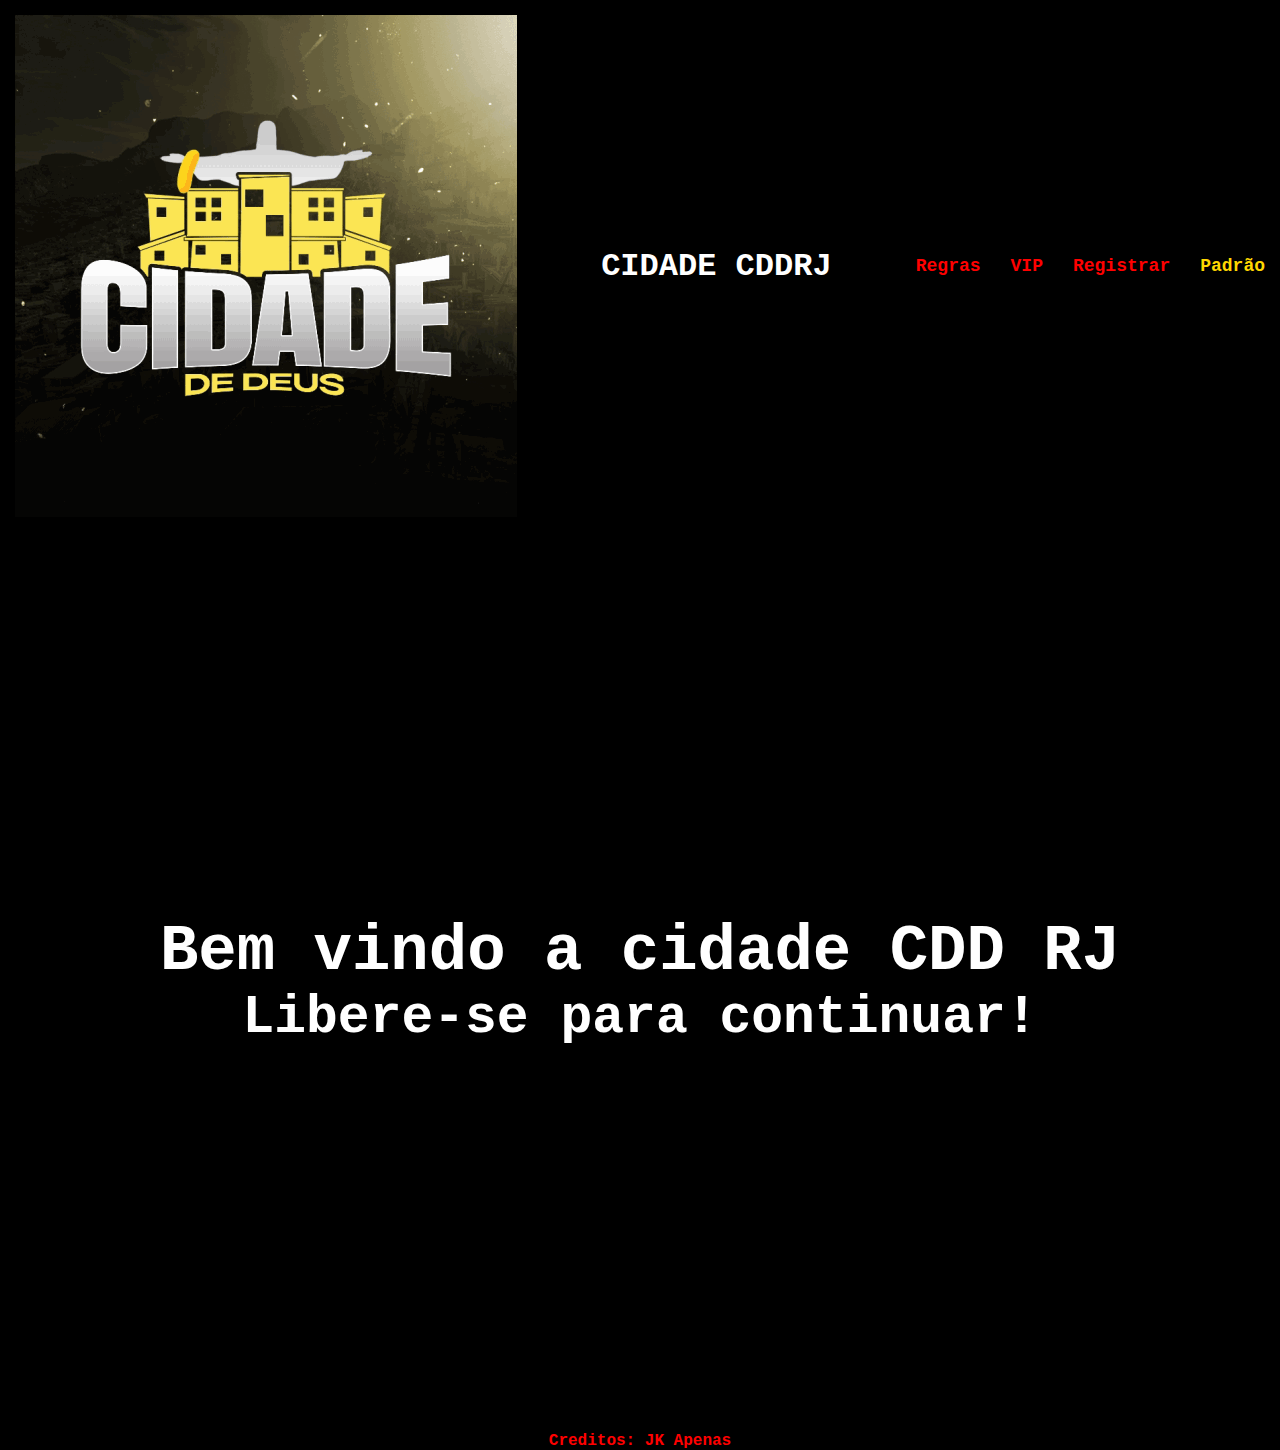
<file: index.html>
<!DOCTYPE html>
<html lang="pt-br">
<head>
    <meta charset="UTF-8">
    <meta name="viewport" content="width=device-width, initial-scale=1.0">
    <title>Cidade CDDRJ Padrão</title>
    <link rel="stylesheet" href="index.css">
</head>
<body>
    <header>
        <img src="img/cddlogo.gif" alt="Logo da cdd sendo carregada">
        <h1>CIDADE CDDRJ</h1>
        
        <uL>
            <li><a class="CDD" href="regras.html">Regras</a></li>
            <li><a class="CDD" href="vip.html">VIP</a></li>
            <li><a class="CDD" href="registrar.html">Registrar</a></li>
            <li> <a id="CDDRJ"> Padrão</a></li>
        </ul>
    </header>

    <main class="Logo_CDD">
        <h2>
            Bem vindo a cidade CDD RJ
        </h2>

        <h3>
            Libere-se para continuar!
        </h3>
    </main>

    <footer>
        Creditos: JK Apenas
    </footer>
</body>
</html>
</file>
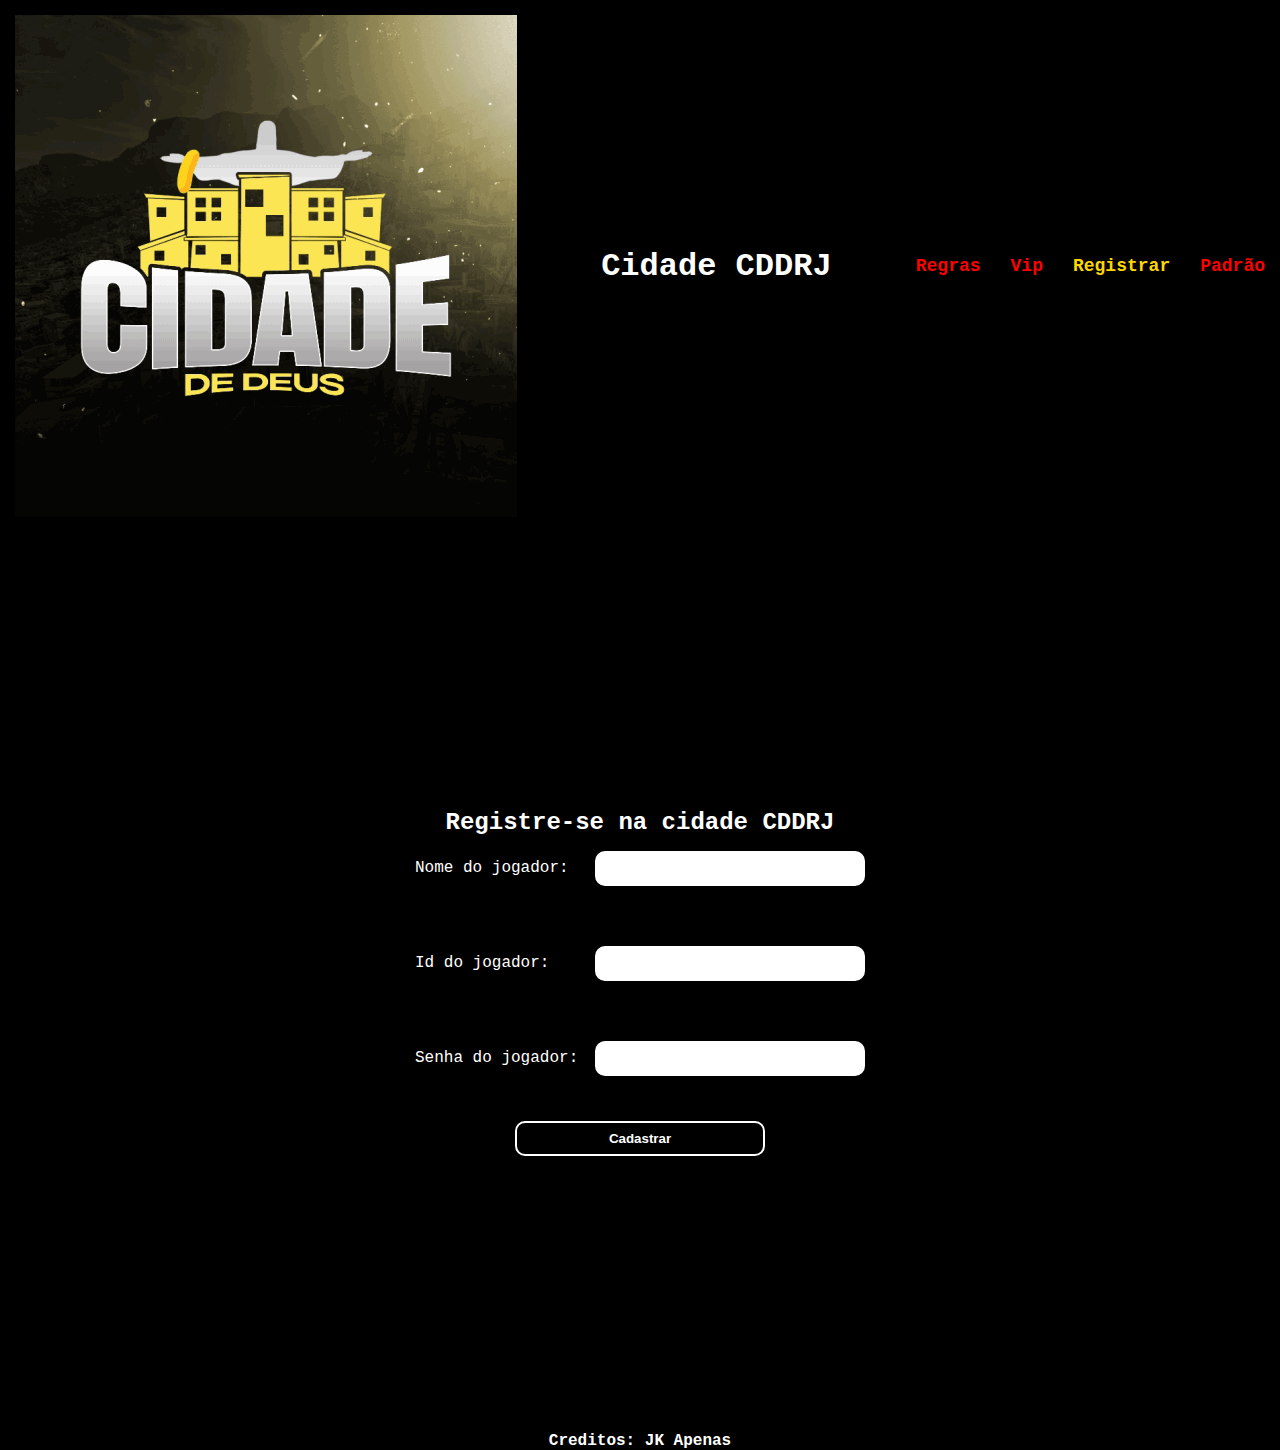
<file: registrar.html>
<!DOCTYPE html>
<html lang="pt-br">
<head>
    <meta charset="UTF-8">
    <meta name="viewport" content="width=device-width, initial-scale=1.0">
    <title>Cidade CDDRJ Registrar-se</title>
    <link rel="stylesheet" href="registrar.css">
</head>
<body>
    <header>
        <img src="img/cddlogo.gif" alt="Logo da cdd sendo carregada">
        <h1>Cidade CDDRJ</h1>

        <ul>
            <li><a class="CDD" href="regras.html">Regras</a></li>
            <li><a class="CDD" href="vip.html">Vip</a></li>
            <li><a id="Formulario" href="">Registrar</a></li>
            <li><a class="CDD" href="index.html">Padrão</a></li>
        </ul>
    </header>

    <main>
        <h2>Registre-se na cidade CDDRJ</h2>

        <form>
            <div>
                <label for="nomeUsuario">Nome do jogador:</label>
                <input type="text" name="nomeUsuario" id="nomeUsuario">
            </div>

            <div>
                <label for="idUsuario">Id do jogador:</label>
                <input type="number" name="idUsuario" id="idUsuario">
            </div>

            <div>
                <label for="senhaUsuario">Senha do jogador:</label>
                <input type="password" name="senhaUsuario" id="senhaUsuario">
            </div>

            <button id="cadastrar">
                Cadastrar
            </button>
        </form>


    </main>

    <footer>
        Creditos: JK Apenas
    </footer>
</body>
</html>
</file>
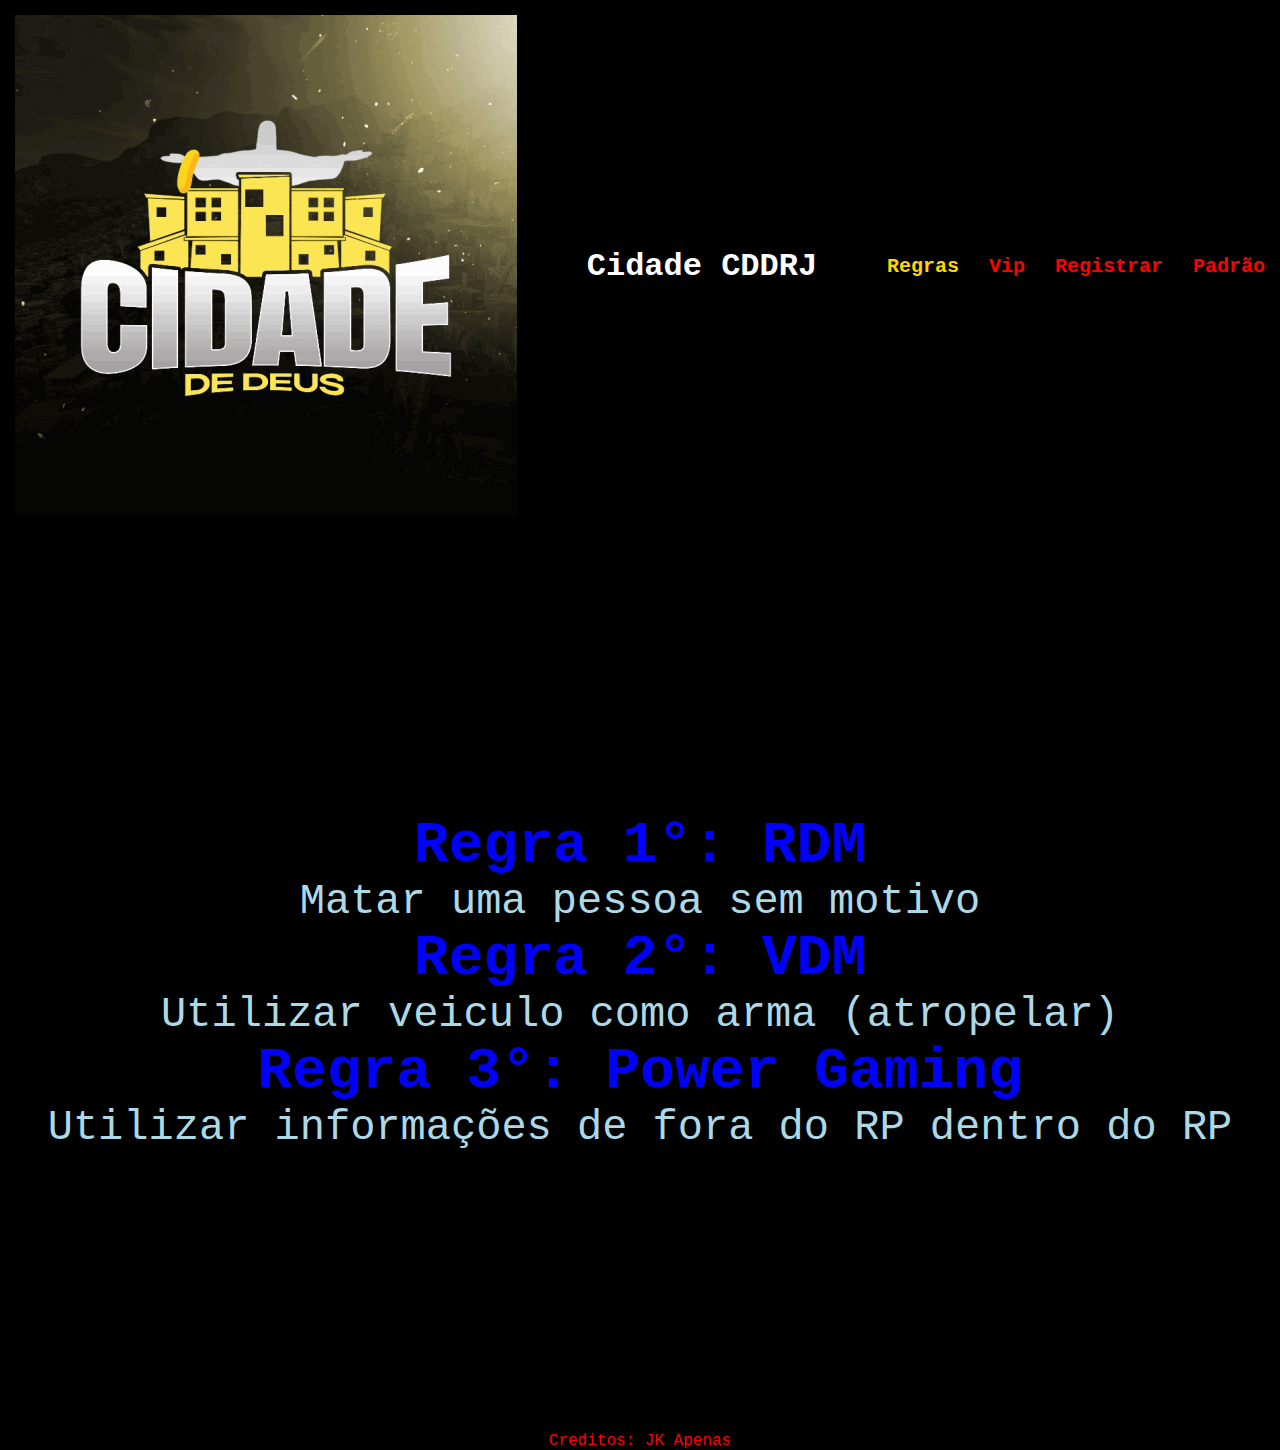
<file: regras.html>
<!DOCTYPE html>
<html lang="pt-br">
<head>
    <meta charset="UTF-8">
    <meta name="viewport" content="width=device-width, initial-scale=1.0">
    <title>Cidade CDDRJ Regras</title>
    <link rel="stylesheet" href="regras.css">
</head>
<body>
    <header>
        <img src="img/cddlogo.gif" alt="Logo da cdd sendo carregada">
        <h1>Cidade CDDRJ</h1>
        <ul>
            <li><a href="" id="atualmente">Regras</a></li>
            <li><a class="CDD" href="vip.html">Vip</a></li>
            <li><a class="CDD" href="registrar.html">Registrar</a></li>
            <li><a class="CDD" href="index.html">Padrão</a></li>
        </ul>
    </header>
    <main>
        <h2>Regra 1°: RDM</h2>
        <p>Matar uma pessoa sem motivo</p>

        <h2>Regra 2°: VDM</h2>
        <p>Utilizar veiculo como arma (atropelar)</p>

        <h2>Regra 3°: Power Gaming</h2>
        <p>Utilizar informações de fora do RP dentro do RP</p>
    </main>

    <footer>
        Creditos: JK Apenas
    </footer>
</body>
</html>
</file>
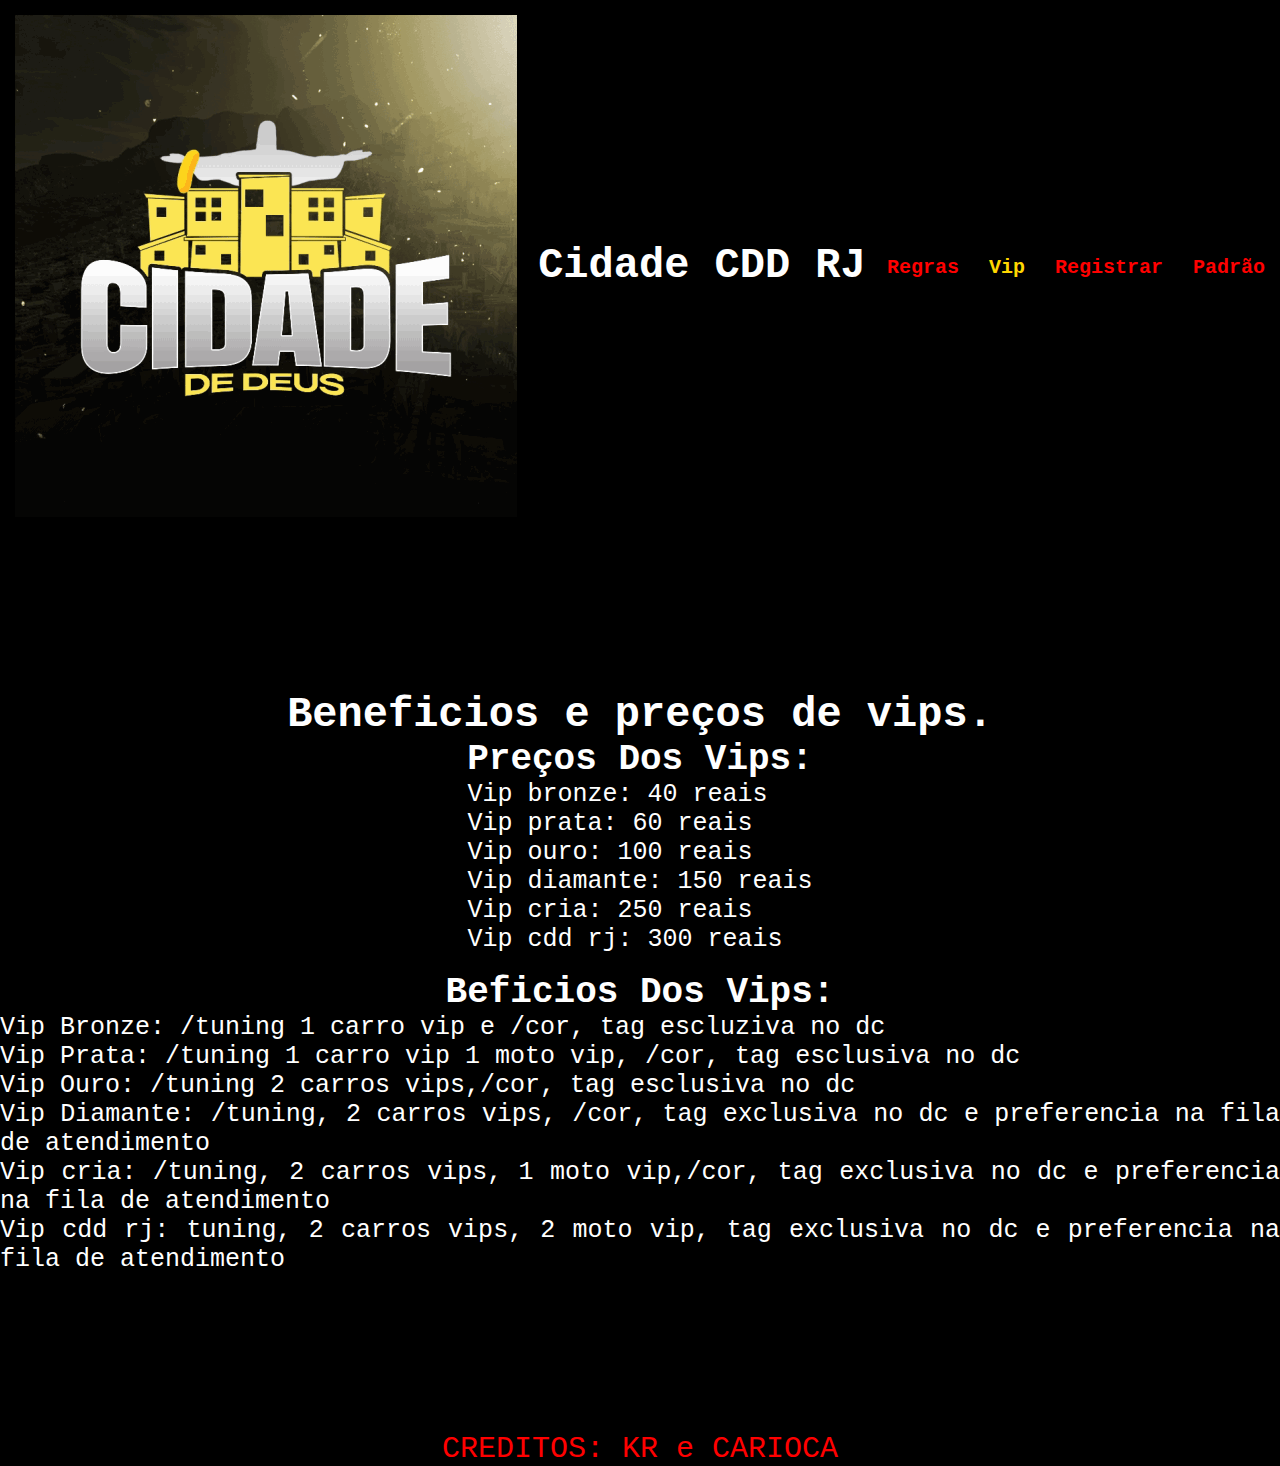
<file: vip.html>
<!DOCTYPE html>
<html lang="pt-br">
<head>
    <meta charset="UTF-8">
    <meta name="viewport" content="width=device-width, initial-scale=1.0">
    <title>Cidade CDDRJ vip regras e beneficios</title>
    <link rel="stylesheet" href="vip.css">
</head>
<body>
   <header> 
    <img src="img/cddlogo.gif" alt="Logo da cdd sendo carregada">
    <h1>Cidade CDD RJ</h1>
    
    <ul> 
        <li> <a class="CDD" href="regras.html"> Regras</a></li>
        <li> <a id="Vips"> Vip</a></li>
        <li> <a class="CDD" href="registrar.html"> Registrar</a></li>
        <li><a class="CDD" href="index.html"> Padrão</a>
    </ul>
   </header>

   <main>
        <h1> Beneficios e preços de vips.</h1>
        <h2> Preços Dos Vips: </h2>

        <ol>
            <li>Vip bronze: 40 reais </li>
            <li>Vip prata: 60 reais</li>
            <li>Vip ouro: 100 reais</li>
            <li>Vip diamante: 150 reais</li>
            <li>Vip cria: 250 reais </li>
            <li> Vip cdd rj: 300 reais </li> <br>
        </ol>

        <h2>Beficios Dos Vips: </h2>

        <ol>
            <li>Vip Bronze: /tuning 1 carro vip e /cor, tag escluziva no dc </li>
            <li>Vip Prata: /tuning 1 carro vip 1 moto vip, /cor, tag esclusiva no dc </li>
            <li>Vip Ouro: /tuning 2 carros vips,/cor, tag esclusiva no dc </li> 
            <li>Vip Diamante: /tuning, 2 carros vips, /cor, tag exclusiva no dc e preferencia na fila de atendimento</li>
            <li>Vip cria: /tuning, 2 carros vips, 1 moto vip,/cor, tag exclusiva no dc e preferencia na fila de atendimento</li>
            <li>Vip cdd rj: tuning, 2 carros vips, 2 moto vip, tag exclusiva no dc e preferencia na fila de atendimento</li>
        </ol>

   </main>

   <footer>
          CREDITOS: KR e CARIOCA
   </footer>
</body>
</html>
</file>
<file: index.css>
*{
    padding: 0;
    margin: 0;
}

body{
    font-family:'Courier New', Courier, monospace;
}

header{
    display:flex;
    align-items: center;
    justify-content: space-between;
    background-color: black;
    padding:15px;
    color:white;
}

main{
    background-color: black;
    color:white;
    width:100%;
    height:100vh;
    text-align: center;
    display:flex;
    flex-flow:column nowrap;
    justify-content: center;
}

a {
    color:white;
    text-decoration: none;
    font-weight:600;
    font-size:18px;
}

a:hover{
    color:lightblue;
}

ul{
    list-style-type: none;
    display: flex;
    align-items: center;
    gap:30px;
}



main > h2 {
    font-size:64px;
}

main > h3{
    font-size: 53px;
}

footer{
    background-color: black;
    color:red;
    font-weight:600;
    text-align: center;
}

#CDDRJ{
    color:gold
}
.CDD{
    color:red
}

.Logo_CDD{

    background-repeat: no-repeat;
    background-size:auto;
    background-position: center;
    width : 100%;
}
</file>
<file: registrar.css>
*{
    padding: 0;
    margin: 0;
}

body{
    font-family:'Courier New', Courier, monospace;
}

header{
    display:flex;
    align-items: center;
    justify-content: space-between;
    background-color: black;
    padding:15px;
    color:white;
}

ul{
    list-style-type: none;
    display: flex;
    align-items: center;
    gap:30px;
}

a {
    color:white;
    text-decoration: none;
    font-weight:600;
    font-size:18px;
}

a:hover{
    color:lightblue;
}

main{
    background-color: black;
    color:white;
    width:100%;
    height:100vh;
    text-align: center;
    display:flex;
    flex-flow:column nowrap;
    justify-content: center;
}

form{
    width: 100%;
    display: flex;
    flex-flow: column;
    gap:30px;
    align-items: center;
}

input{
    width:250px;
    height:15px;
    border-radius:10px;
    border:none;
    padding: 10px;
}


div{
    padding: 15px;
    width:450px;
    display: flex;
    align-items: center;
    justify-content: space-between;
}

#btnCadastrar{
    background-color: black;
    color:white;
    font-weight: 600;
    padding:15px;
    border: 0;
    cursor: pointer;
}

#btnCadastrar:hover{
    color:gold;
    background-color: white;
}

footer{
    background-color: black;
    color:white;
    font-weight:600;
    text-align: center;
}

button{
    width:250px;
    height:35px;
    background-color: black;
    border:2px solid white;
    color:white;
    border-radius: 10px;
    font-weight: 600;
    cursor: pointer;
}

button:hover{
    color:goldenrod;
}

#Formulario{
    color:gold
}

.CDD{
    color:red
}


.Logo_CDD{

    background-repeat: no-repeat;
    background-size:auto;
    background-position: center;
    width : 100%;
}
</file>
<file: regras.css>
* {
    padding: 0;
    margin: 0;
}

body{
    font-family: 'Courier New', Courier, monospace;
}

header{
    background-color: black;
    display:flex;
    justify-content: space-between;
    padding:15px;
    align-items: center;
}

ul{
    display: flex;
    gap:30px;
}

a{
    text-decoration: none;
    font-size:20px;
    font-weight:600;
}

#atualmente{
    color:gold;
}

a:hover{
    color:lightblue;
}

h1 {
    color:white;
}

a {
    color:white;
}

main{
    width: 100%;
    height:100vh;
    background-color: black;
    display:flex;
    flex-flow:column;
    align-items: center;
    justify-content: center;
}

h2{
    color:blue;
    font-size:58px;
}

p{
    color:lightblue; 
    font-size:42px;
}

footer{
    background-color: black;
    color:red;
    text-align: center;
}
.CDD{
    color:red
}

.Logo_CDD{

    background-repeat: no-repeat;
    background-size:auto;
    background-position: center;
    width : 100%;
}
</file>
<file: vip.css>
*{
    padding:0;
    margin:0;
}

body{
    font-family:'Courier New', Courier, monospace;
}


header{
    background-color:black;
    display:flex;
    justify-content:space-between;
    padding:15px;
    align-items: center;
}

ul{ 
    display:flex;
    gap:30px;
}

ol{
    text-align: justify;
}


li{
    list-style-type: none;
}

a{
    text-decoration: none;
    font-size:20px;
    font-weight:600;
}


a:visited{
    color:white;
    
}

main{
    width: 100%;
    height: 100vh;
    background-color:black;
    display:flex;
    flex-flow: column;
    align-items:center;
    justify-content: center;
    color:white;
}

h1{
    color:white;
    font-size: 42px;
}

h2{
    color:white;
    font-size: 36px;
}

li{
    font-size:25px;
    text-align: justify;
}

footer{
    background-color:black;
    color:red;
    text-align: center;
    font-size:30px;
}

#Vips{
    color:gold;
}


.CDD{
    color:red;
}

.Logo_CDD{

    background-repeat: no-repeat;
    background-size:auto;
    background-position: center;
    width : 100%;
}
</file>
